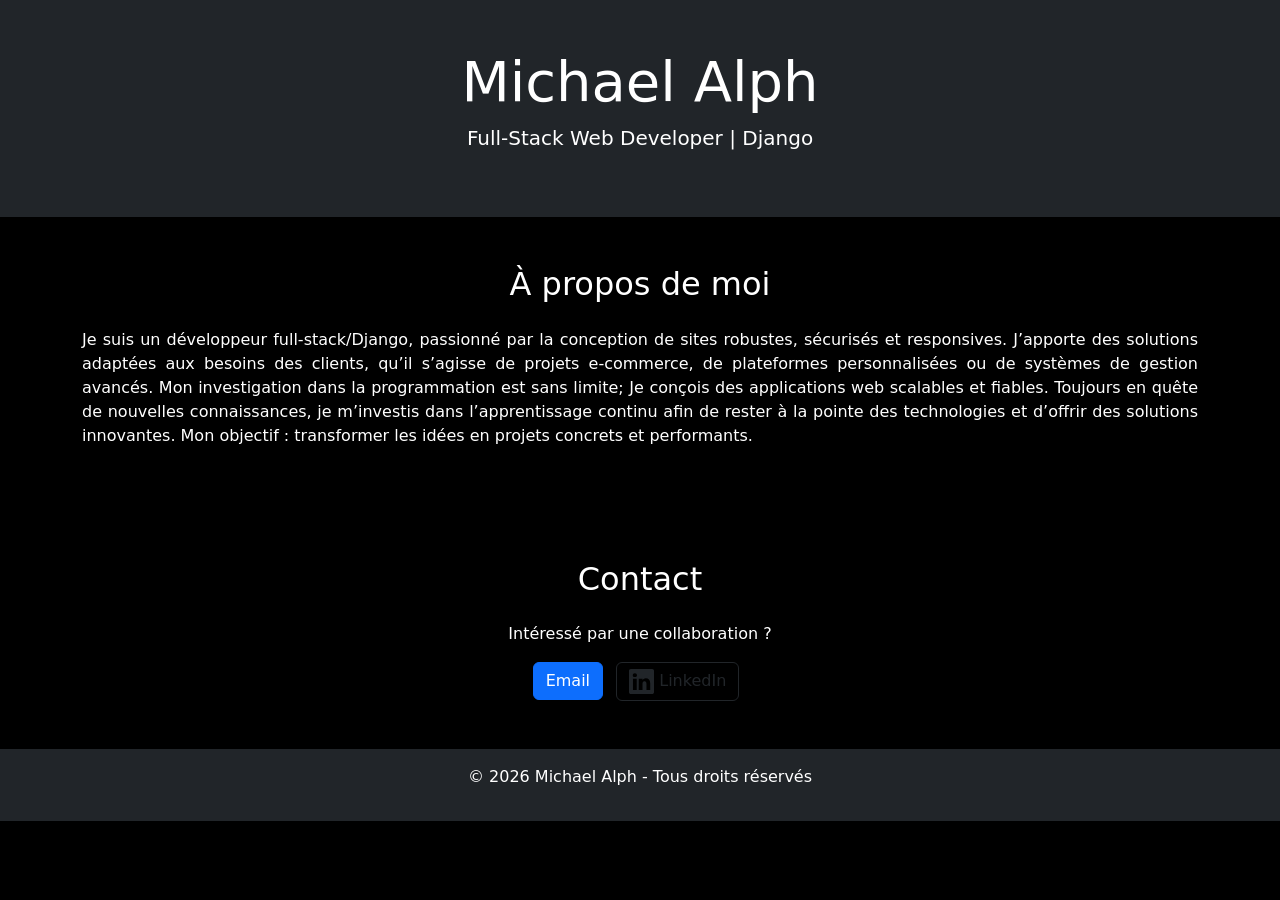
<file: index.html>
<!doctype html>
<html lang="en">
  <head>
    <meta charset="utf-8">
    <meta name="viewport" content="width=device-width, initial-scale=1">
    <title>Portfolio | Michael-Alph</title>
    <link href="https://cdn.jsdelivr.net/npm/bootstrap@5.3.8/dist/css/bootstrap.min.css" rel="stylesheet" integrity="sha384-sRIl4kxILFvY47J16cr9ZwB07vP4J8+LH7qKQnuqkuIAvNWLzeN8tE5YBujZqJLB" crossorigin="anonymous">
    <link rel="stylesheet" href="decore.css">
  </head>
  <body>        
    <header class="bg-dark text-white text-center py-5">
        <div class="container">
            <h1 class="display-4">Michael Alph</h1>
            <p class="lead"> Full-Stack Web Developer | Django </p>
        </div>
    </header>

    <section id="about" class="py-5">
        <div class="container">
            <h2 class="text-center mb-4">À propos de moi</h2>
            <div class="row">
                <div class="col-md-20 w-100% mx-auto">
                    <p class="text-justify description">Je suis un développeur  full-stack/Django, passionné par la conception de sites robustes, sécurisés et responsives. J’apporte des solutions adaptées aux besoins des clients, qu’il s’agisse de projets e-commerce, de plateformes personnalisées ou de systèmes de gestion avancés. Mon investigation dans la programmation est sans limite; Je conçois des applications web scalables et fiables.

                    Toujours en quête de nouvelles connaissances, je m’investis dans l’apprentissage continu afin de rester à la pointe des technologies et d’offrir des solutions innovantes. Mon objectif : transformer les idées en projets concrets et performants.</p>
                </div>
            </div>
        </div>
    </section>


    <section id="contact" class="py-5 text-center">
        <div class="container">
            <h2 class="mb-4">Contact</h2>
            <p>Intéressé par une collaboration ?</p>
    
            <a href="mailto:michael.alph.muganza@gmail.com" class="btn btn-primary">
                <i class="bi bi-envelope"></i> Email
            </a>

            <a href="https://www.linkedin.com/in/micha%C3%ABl-alph-932161272/" class="btn btn-outline-dark mx-2">
                <svg xmlns="http://www.w3.org/2000/svg" width="25" height="25" fill="currentColor" class="bi bi-linkedin" viewBox="0 0 16 16">
                    <path d="M0 1.146C0 .513.526 0 1.175 0h13.65C15.474 0 16 .513 16 1.146v13.708c0 .633-.526 1.146-1.175 1.146H1.175C.526 16 0 15.487 0 14.854zm4.943 12.248V6.169H2.542v7.225zm-1.2-8.212c.837 0 1.358-.554 1.358-1.248-.015-.709-.52-1.248-1.342-1.248S2.4 3.226 2.4 3.934c0 .694.521 1.248 1.327 1.248zm4.908 8.212V9.359c0-.216.016-.432.08-.586.173-.431.568-.878 1.232-.878.869 0 1.216.662 1.216 1.634v3.865h2.401V9.25c0-2.22-1.184-3.252-2.764-3.252-1.274 0-1.845.7-2.165 1.193v.025h-.016l.016-.025V6.169h-2.4c.03.678 0 7.225 0 7.225z"/>
                </svg>
                <i class="bi bi-linkedin"></i> LinkedIn
            </a>

            <!-- <a href="https://github.com/Michael-Alph" class="btn btn-outline-dark">
                <svg xmlns="http://www.w3.org/2000/svg" width="25" height="25" fill="currentColor" class="bi bi-github" viewBox="0 0 16 16">
                    <path d="M8 0C3.58 0 0 3.58 0 8c0 3.54 2.29 6.53 5.47 7.59.4.07.55-.17.55-.38 0-.19-.01-.82-.01-1.49-2.01.37-2.53-.49-2.69-.94-.09-.23-.48-.94-.82-1.13-.28-.15-.68-.52-.01-.53.63-.01 1.08.58 1.23.82.72 1.21 1.87.87 2.33.66.07-.52.28-.87.51-1.07-1.78-.2-3.64-.89-3.64-3.95 0-.87.31-1.59.82-2.15-.08-.2-.36-1.02.08-2.12 0 0 .67-.21 2.2.82.64-.18 1.32-.27 2-.27s1.36.09 2 .27c1.53-1.04 2.2-.82 2.2-.82.44 1.1.16 1.92.08 2.12.51.56.82 1.27.82 2.15 0 3.07-1.87 3.75-3.65 3.95.29.25.54.73.54 1.48 0 1.07-.01 1.93-.01 2.2 0 .21.15.46.55.38A8.01 8.01 0 0 0 16 8c0-4.42-3.58-8-8-8"/>
                </svg>
                <i class="bi bi-github"></i> GitHub
            </a> -->
        </div>
    </section>

    <footer class="bg-dark text-white text-center py-3">
        <p>&copy; 2026 Michael Alph - Tous droits réservés</p>
    </footer>
  </body>
</html>
</file>
<file: decore.css>
body{
    background-color: black;
    color: white;
    text-align: justify;
}
</file>
